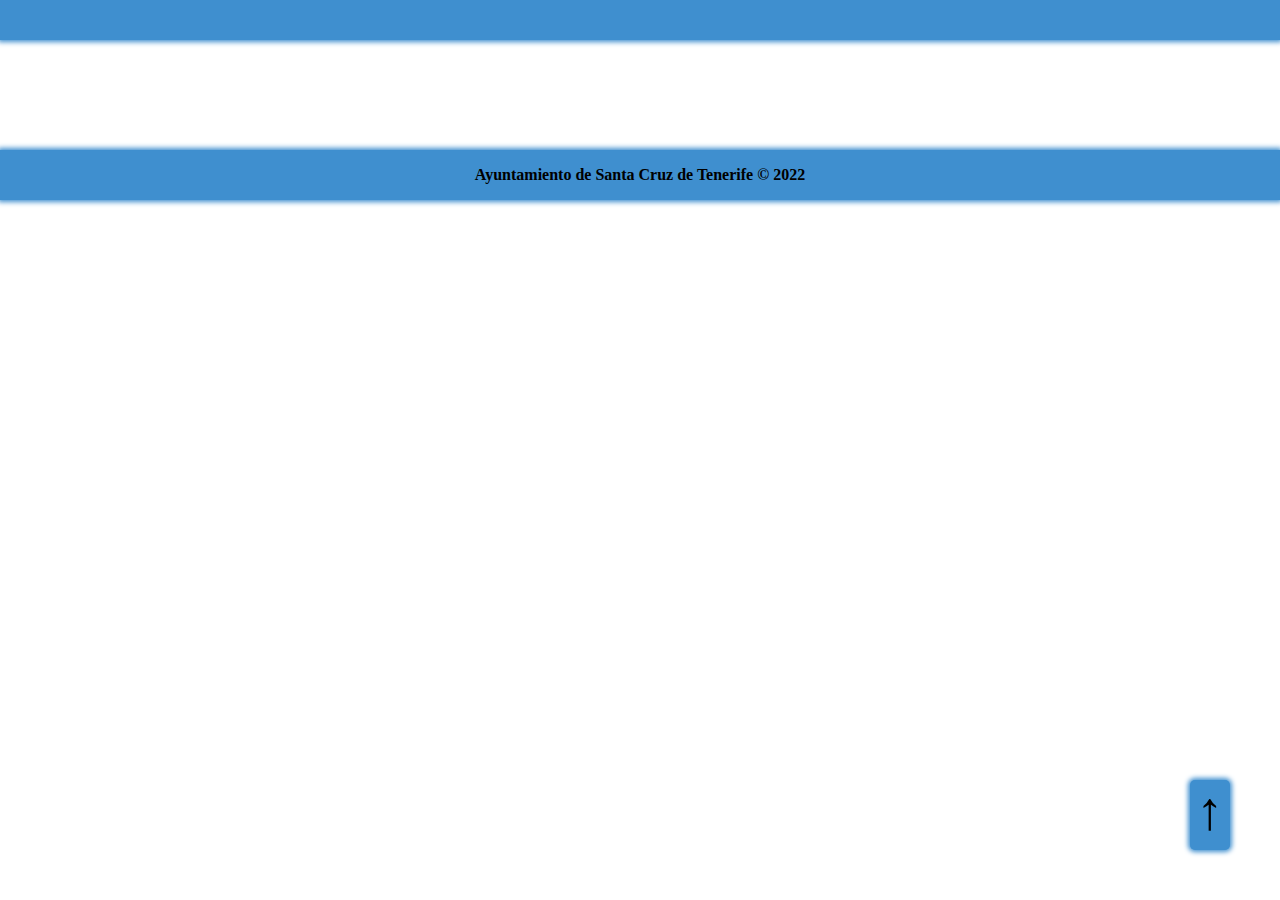
<file: API-ayuntamiento/index.html>
<!DOCTYPE html>
<html lang="es">
<head>
    <meta charset="UTF-8">
    <meta http-equiv="X-UA-Compatible" content="IE=edge">
    <meta name="viewport" content="width=device-width, initial-scale=1.0">
    <title>Espacio Cultural</title>

    <link rel="shortcut icon" href="./images/favicon.ico" type="image/x-icon">
    <link rel="stylesheet" href="./styles.css">
</head>
<body>
    <header id="header">
        <div id="select"></div>
    </header>

    <main id="container"></main>

    <a class="toTheTop" href="#header">&#8593</a>

    <footer class="footer">
        <span><strong>Ayuntamiento de Santa Cruz de Tenerife &copy; 2022</strong></span>
    </footer>

    <script src="./main.js"></script>
</body>
</html>
</file>
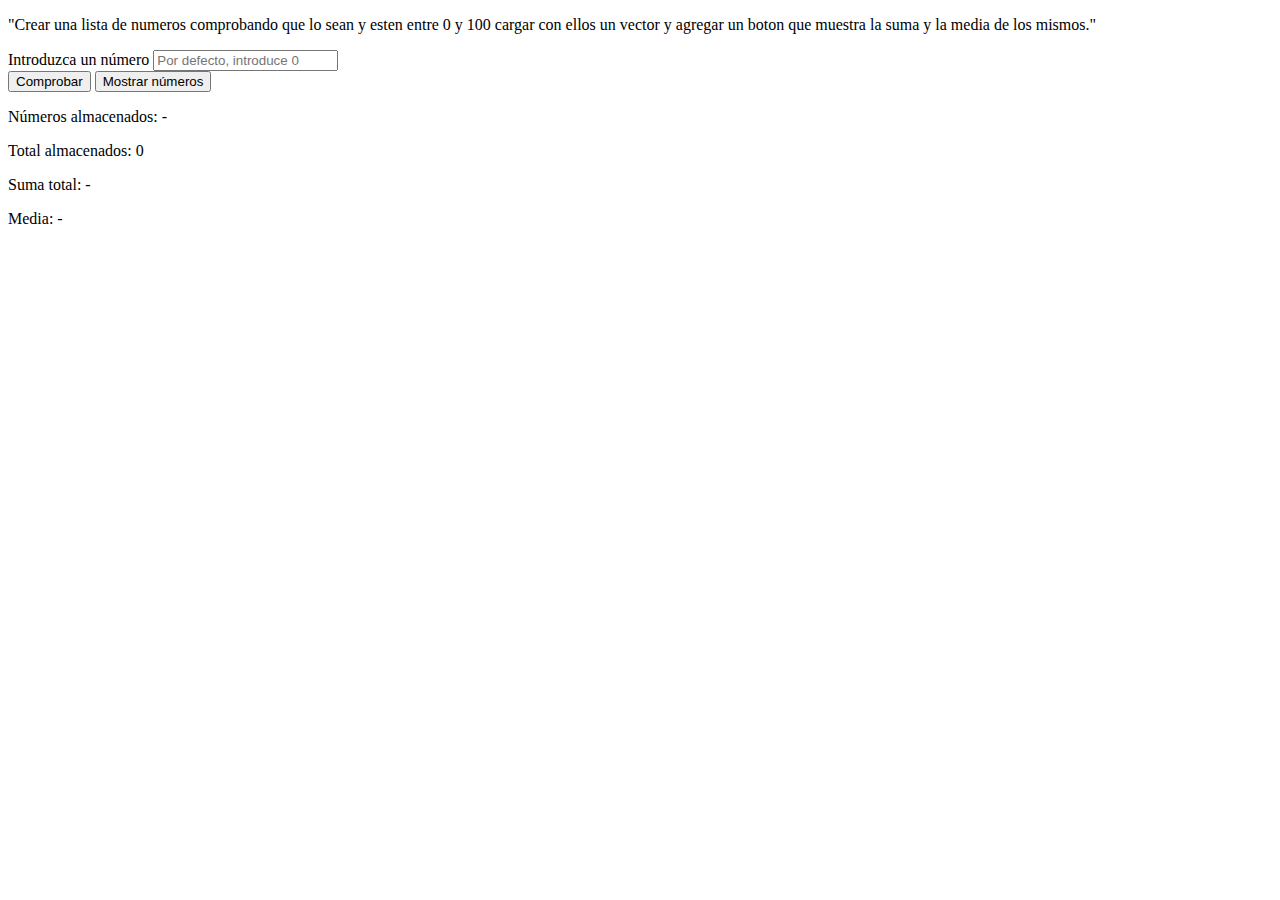
<file: ejercicio-array/index.html>
<!DOCTYPE html>
<html lang="es">
<head>
  <meta charset="UTF-8">
  <meta http-equiv="X-UA-Compatible" content="IE=edge">
  <meta name="viewport" content="width=device-width, initial-scale=1.0">
  <title>Ejercicio del Array</title>
</head>
<body>
  <p>"Crear una lista de numeros comprobando que lo sean y esten entre 0 y 100 cargar con ellos un vector y agregar un boton que muestra la suma y la media de los mismos."</p>

  <form name="numberForm">
    <label for="numbers">Introduzca un número</label>
    <input name="numbers" type="number" placeholder="Por defecto, introduce 0"><span id="checker"></span>
  </form>
  <button id="submit-button">Comprobar</button>
  <button id="show-button">Mostrar números</button>

  <p>Números almacenados: <span id="array">-</span></p>
  <p>Total almacenados: <span id="counter">0</span></p>
  <p>Suma total: <span id="addition">-</span></p>
  <p>Media: <span id="average">-</span></p>

  <script src="./app.js"></script>
</body>
</html>
</file>
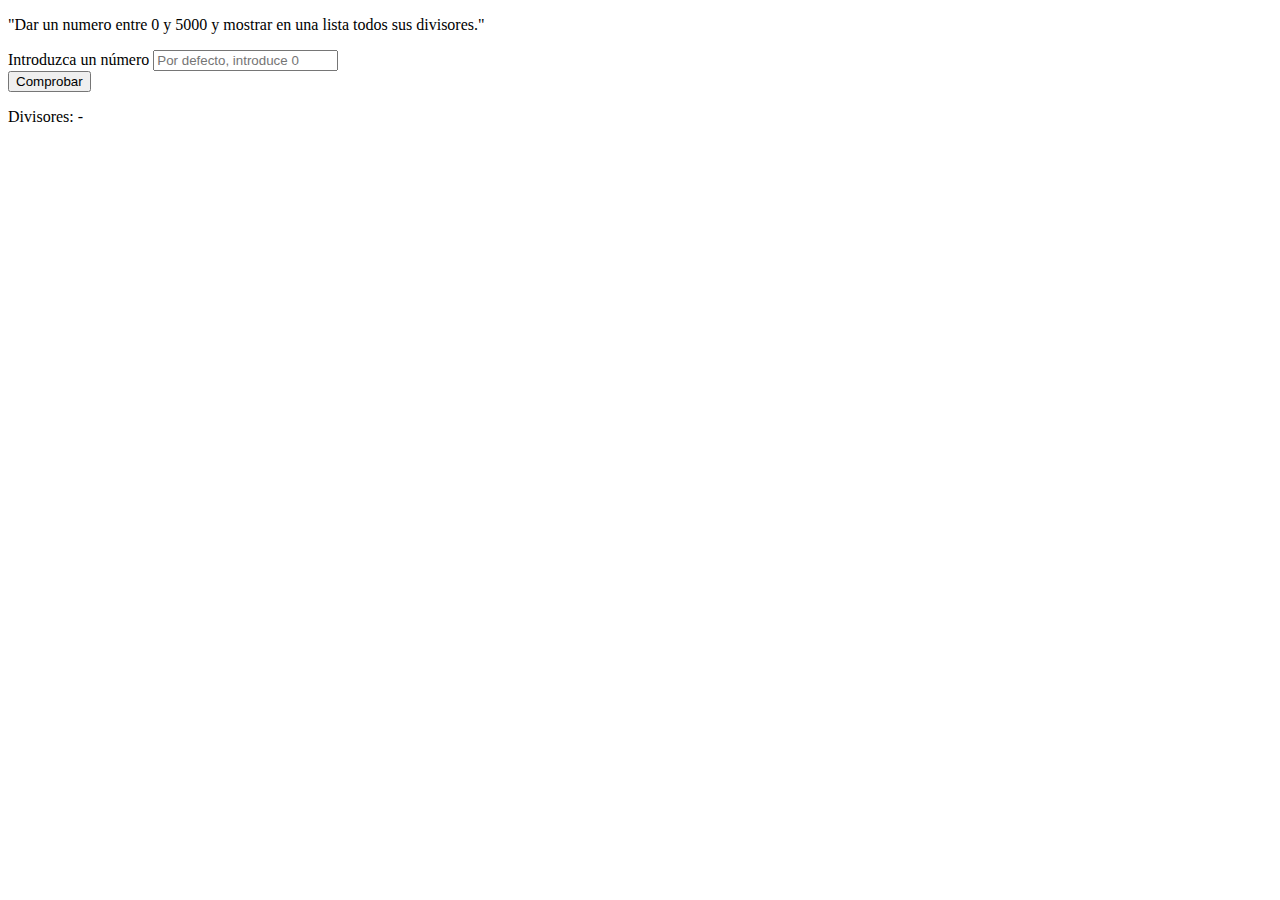
<file: ejercicio-divisores/index.html>
<!DOCTYPE html>
<html lang="es">
<head>
  <meta charset="UTF-8">
  <meta http-equiv="X-UA-Compatible" content="IE=edge">
  <meta name="viewport" content="width=device-width, initial-scale=1.0">
  <title>Ejercicio del Array</title>
</head>
<body>
  <p>"Dar un numero entre 0 y 5000 y mostrar en una lista todos sus divisores."</p>

  <form name="numberForm">
    <label for="numbers">Introduzca un número</label>
    <input name="numbers" type="number" placeholder="Por defecto, introduce 0"><span id="checker"></span>
  </form>
  <button id="submit-button">Comprobar</button>

  <p>Divisores: <span id="dividers">-</span></p>

  <script src="./app.js"></script>
</body>
</html>
</file>
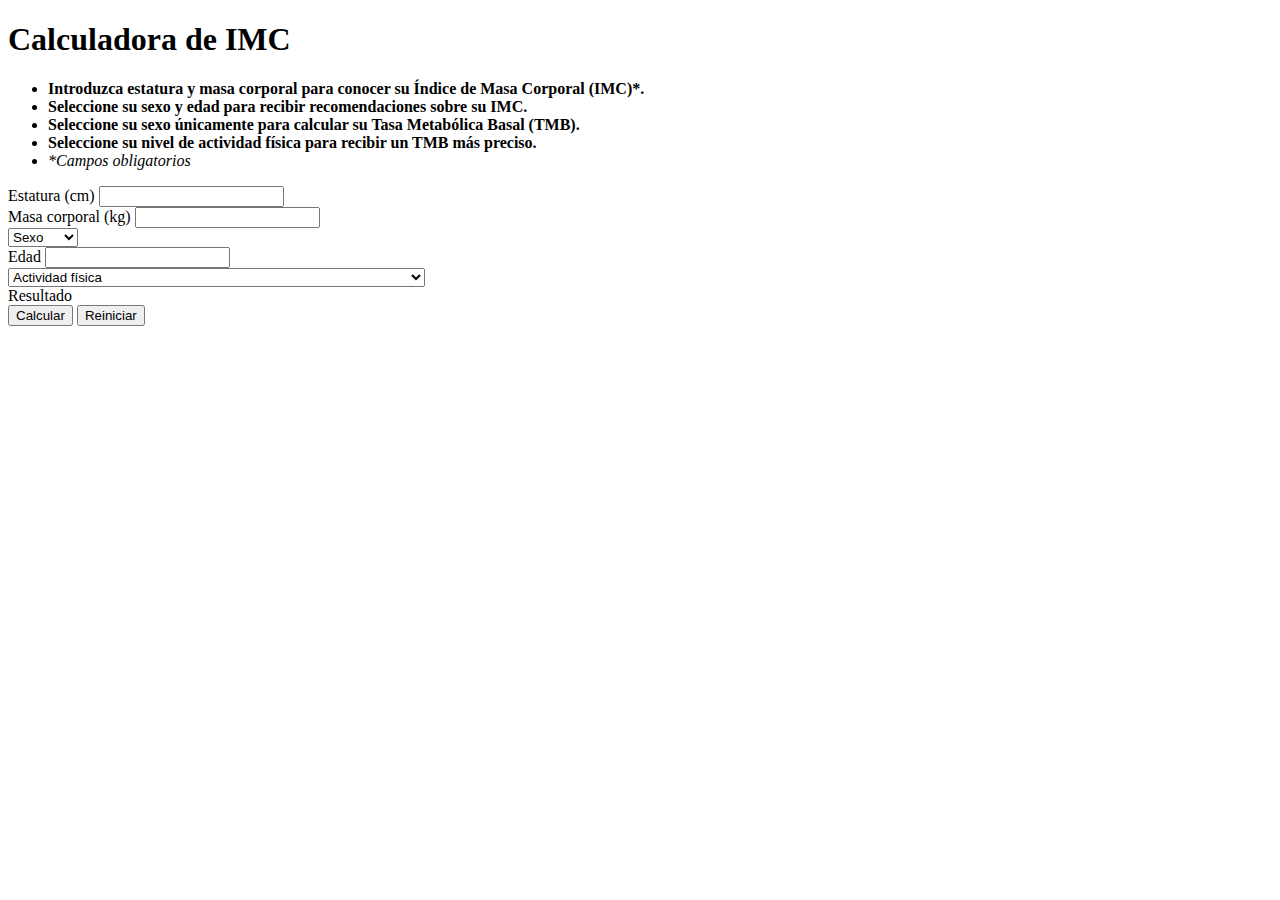
<file: IMC/index.html>
<!DOCTYPE html>
<html lang="es">
<head>
  <meta charset="UTF-8">
  <meta http-equiv="X-UA-Compatible" content="IE=edge">
  <meta name="viewport" content="width=device-width, initial-scale=1.0">

  <link rel="shortcut icon" href="./img/logo.ico" type="image/x-icon">
  <link href="https://cdn.jsdelivr.net/npm/bootstrap@5.1.3/dist/css/bootstrap.min.css" rel="stylesheet" integrity="sha384-1BmE4kWBq78iYhFldvKuhfTAU6auU8tT94WrHftjDbrCEXSU1oBoqyl2QvZ6jIW3" crossorigin="anonymous">
  <title>IMC Calculator</title>
</head>
<body class="d-flex flex-column justify-content-center align-items-center bg-secondary">
  <!-- Header con features de la calculadora -->
  <header class="text-center">
    <h1 class="mt-5">Calculadora de IMC</h1>
    <ul class="text-start mt-5">
      <li><strong>Introduzca estatura y masa corporal para conocer su Índice de Masa Corporal (IMC)*.</strong></li>
      <li><strong>Seleccione su sexo y edad para recibir recomendaciones sobre su IMC.</strong></li>
      <li><strong>Seleccione su sexo únicamente para calcular su Tasa Metabólica Basal (TMB).</strong></li>
      <li><strong>Seleccione su nivel de actividad física para recibir un TMB más preciso.</strong></li>
      <li class="list-unstyled"><em>*Campos obligatorios</em></li>
    </ul>
  </header>

  <!-- Estatura y peso -->
  <main class="container-fluid d-flex flex-column justify-content-center align-items-center m-3 p-3 w-75">
    <div class="m-3 p-3 w-100 bg-light border border-warning rounded-2">
      <div class="input-group input-group-sm mb-3">
        <span class="input-group-text" id="inputGroup-sizing-sm">Estatura (cm)</span>
        <input id="estatura" type="number" class="form-control" title="Escriba su estatura en centímetros">
      </div>

      <div class="input-group input-group-sm mb-3">
        <span class="input-group-text" id="inputGroup-sizing-sm">Masa corporal (kg)</span>
        <input id="peso" type="number" class="form-control" title="Escriba su masa corporal en kilogramos">
      </div>
    </div>

    <!-- Sexo, Edad y Actividad Física -->
    <div class="m-3 p-3 w-100 bg-light border border-warning rounded-2">
      <select id="sexo" class="form-select mb-3" title="Elija su sexo">
        <option selected value="1" title="Sin selección">Sexo</option>
        <option value="hombre" title="Hombre">Hombre</option>
        <option value="mujer" title="Mujer">Mujer</option>
      </select>

      <div class="input-group input-group-sm mb-3">
        <span class="input-group-text" id="inputGroup-sizing-sm">Edad</span>
        <input id="edad" type="number" class="form-control" title="Escriba su edad">
      </div>

      <select id="ejercicio" class="form-select mb-3" title="Elija su sexo">
        <option selected value="1" title="Sin selección">Actividad física</option>
        <option value="1.2" title="Poco o ningún ejercicio ">Poco o ningún ejercicio </option>
        <option value="1.375" title="Ejercicio ligero (1-3 días por semana)">Ejercicio ligero (1-3 días por semana)</option>
        <option value="1.55" title="Ejercicio Moderado (3-5 días por semana)">Ejercicio Moderado (3-5 días por semana)</option>
        <option value="1.725" title="Ejercicio Fuerte (6 días por semana)">Ejercicio Fuerte (6 días por semana)</option>
        <option value="1.9" title="Ejercicio profesional o extremo (todos los días, varias veces al día)">Ejercicio profesional o extremo (todos los días, varias veces al día)</option>
      </select>
    </div>

    <!-- Presentación de resultados -->
    <div class="m-3 p-3 w-100 bg-light border border-warning rounded-2">
      <div class="input-group input-group-sm mb-3">
        <span class="input-group-text" id="inputGroup-sizing-sm">Resultado</span>
        <span id="imc" class="form-control" title="Este es el resultado, de acuerdo a los datos introducidos">
      </div>
    </div>

    <!-- Botones de cálculo y reset -->
    <div class="d-flex flex-row justify-content-around align-items-center m-3 p-3 w-100">
      <button id="calcular" type="button" class="btn btn-light btn-outline-dark m-3" title="Calcular con los datos introducidos">Calcular</button>
      <button id="reset" type="button" class="btn btn-light btn-outline-dark m-3" title="Reiniciar formulario">Reiniciar</button>
    </div>

  </main>

  <script src="./main.js"></script>
  <script src="https://cdn.jsdelivr.net/npm/bootstrap@5.1.3/dist/js/bootstrap.bundle.min.js" integrity="sha384-ka7Sk0Gln4gmtz2MlQnikT1wXgYsOg+OMhuP+IlRH9sENBO0LRn5q+8nbTov4+1p" crossorigin="anonymous"></script>
</body>
</html>
</file>
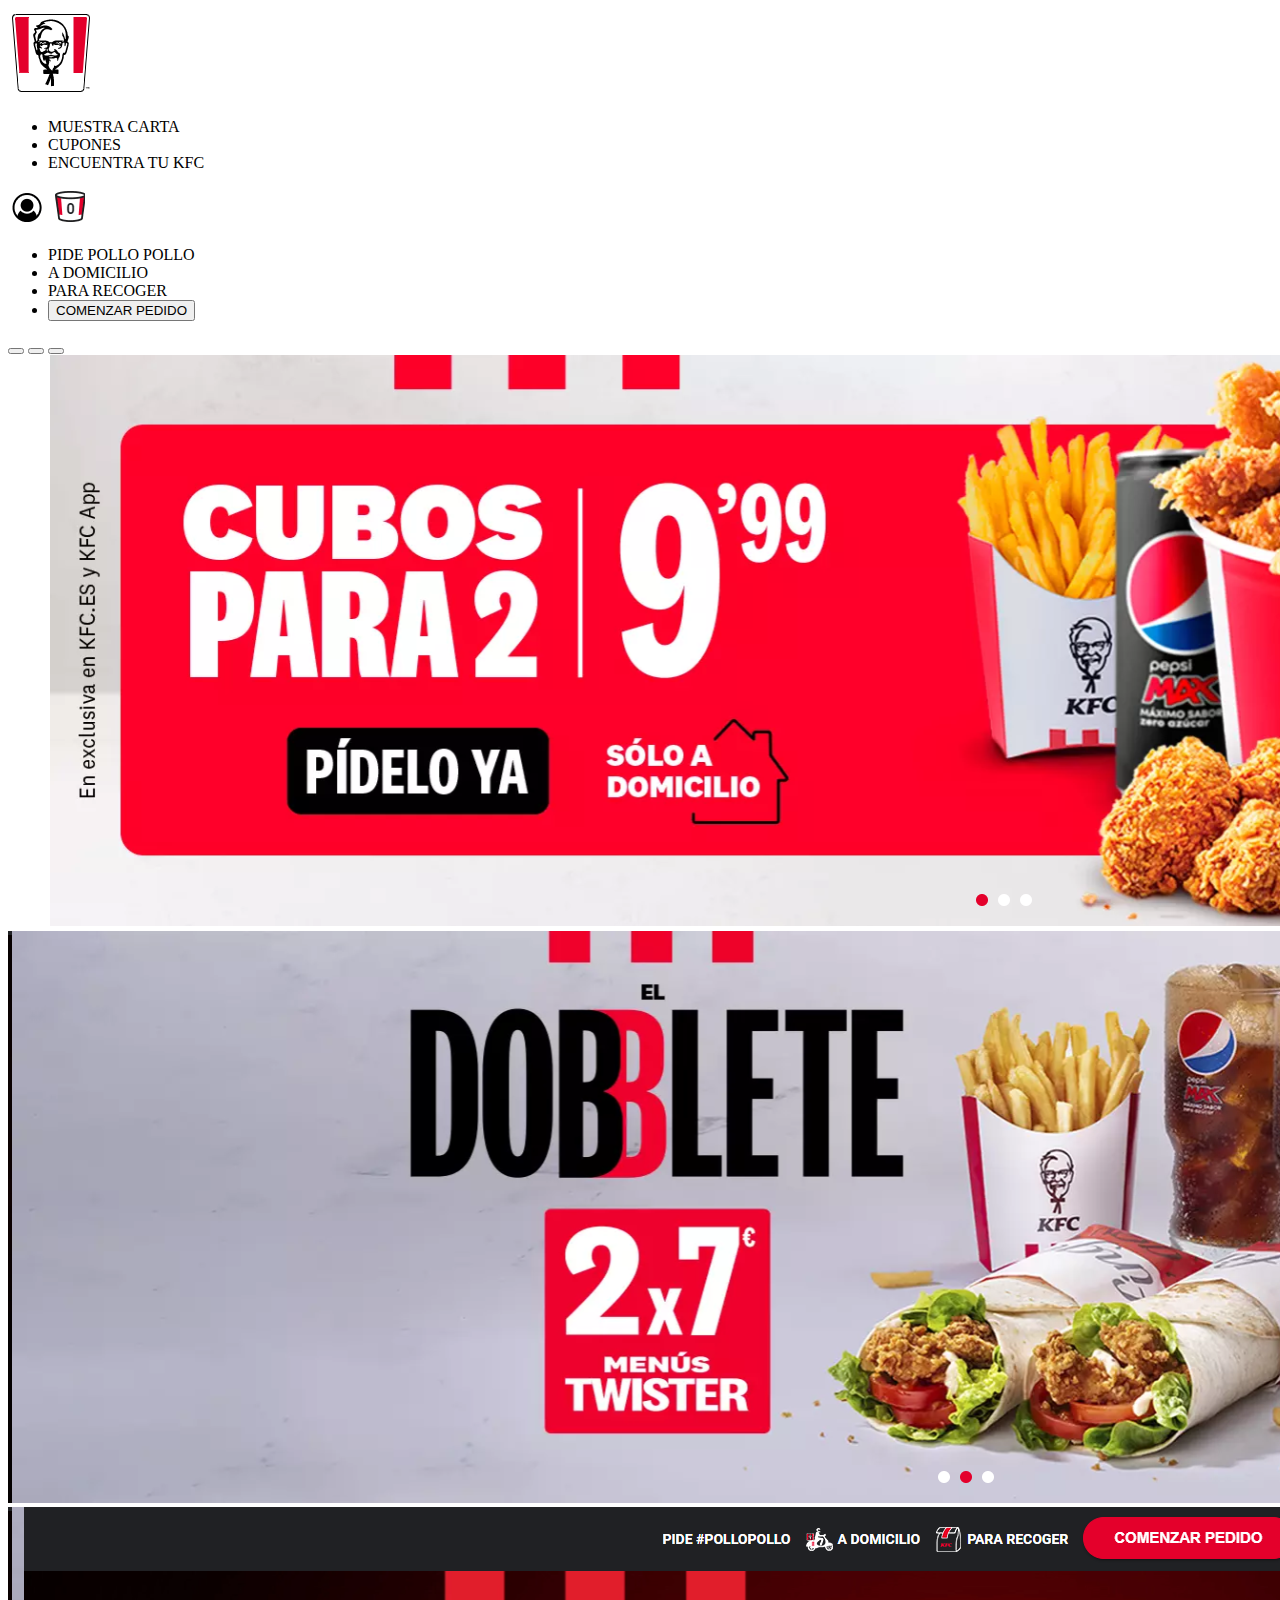
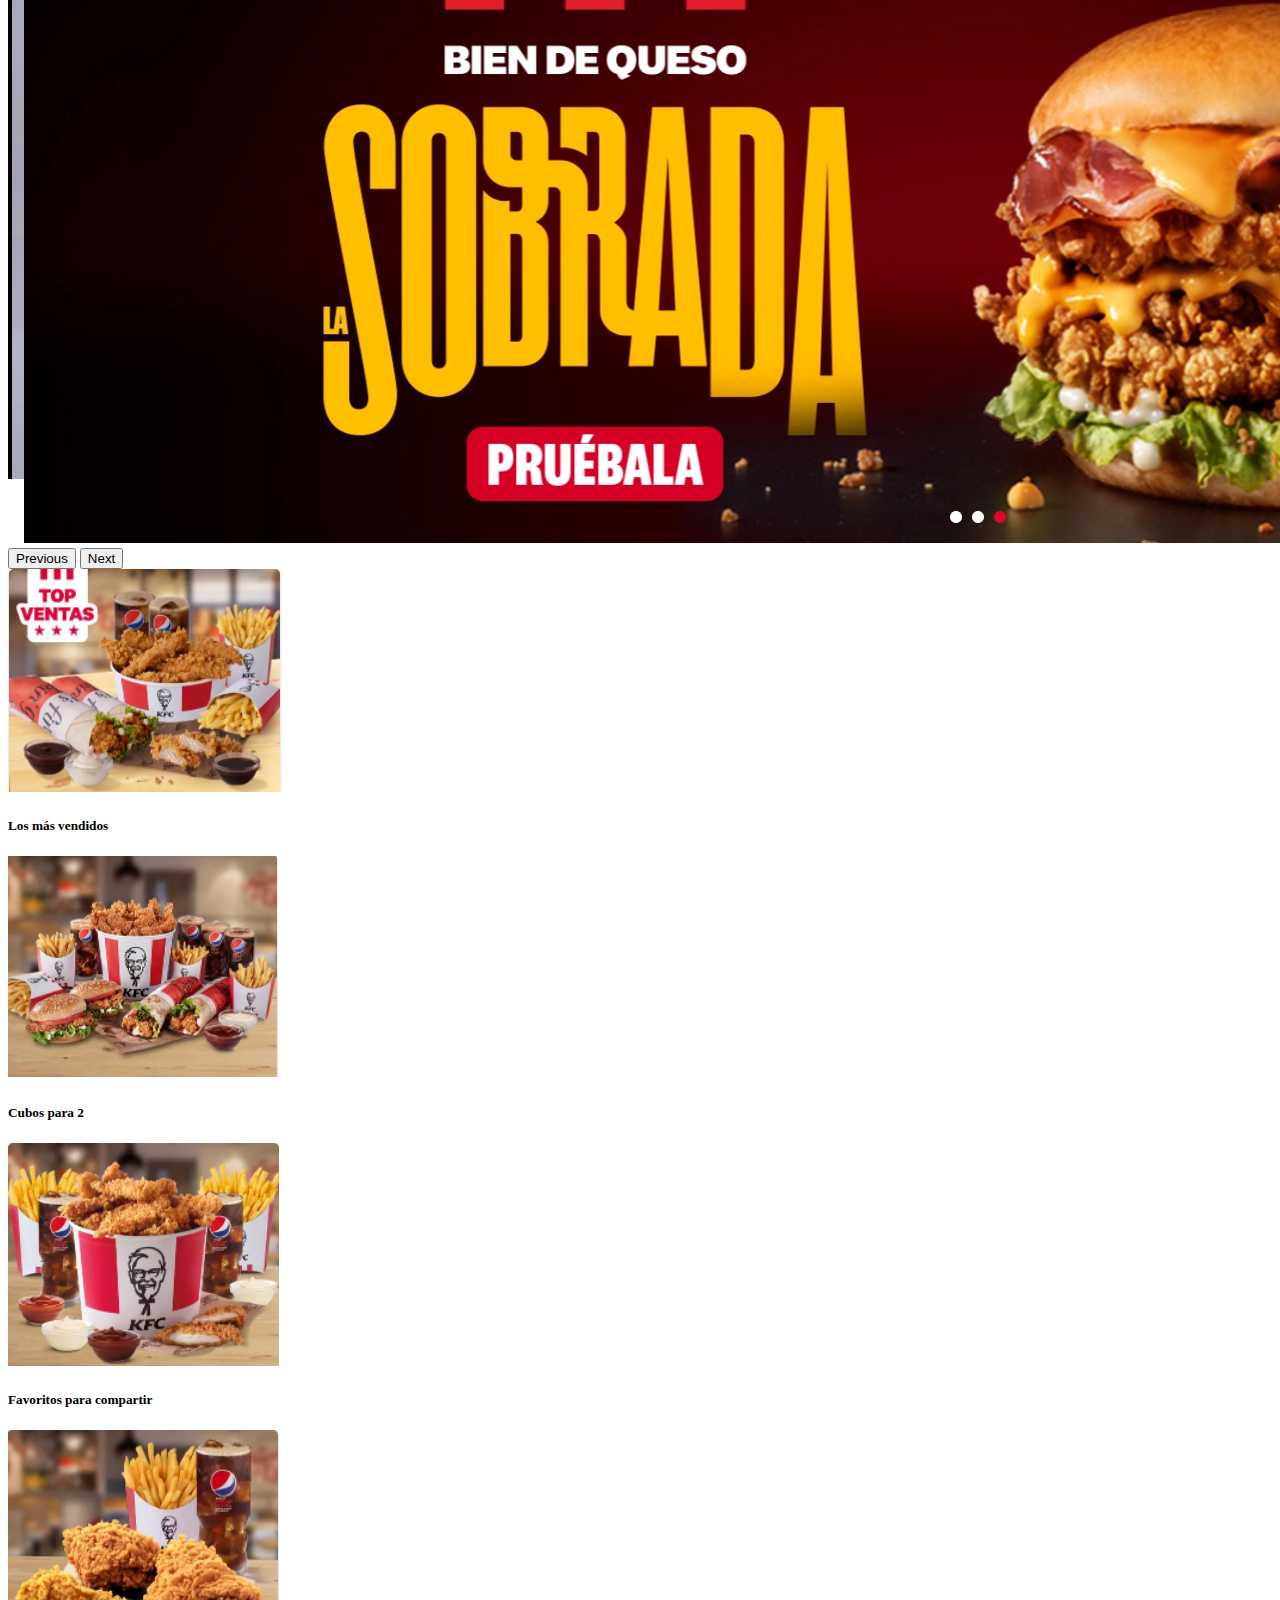
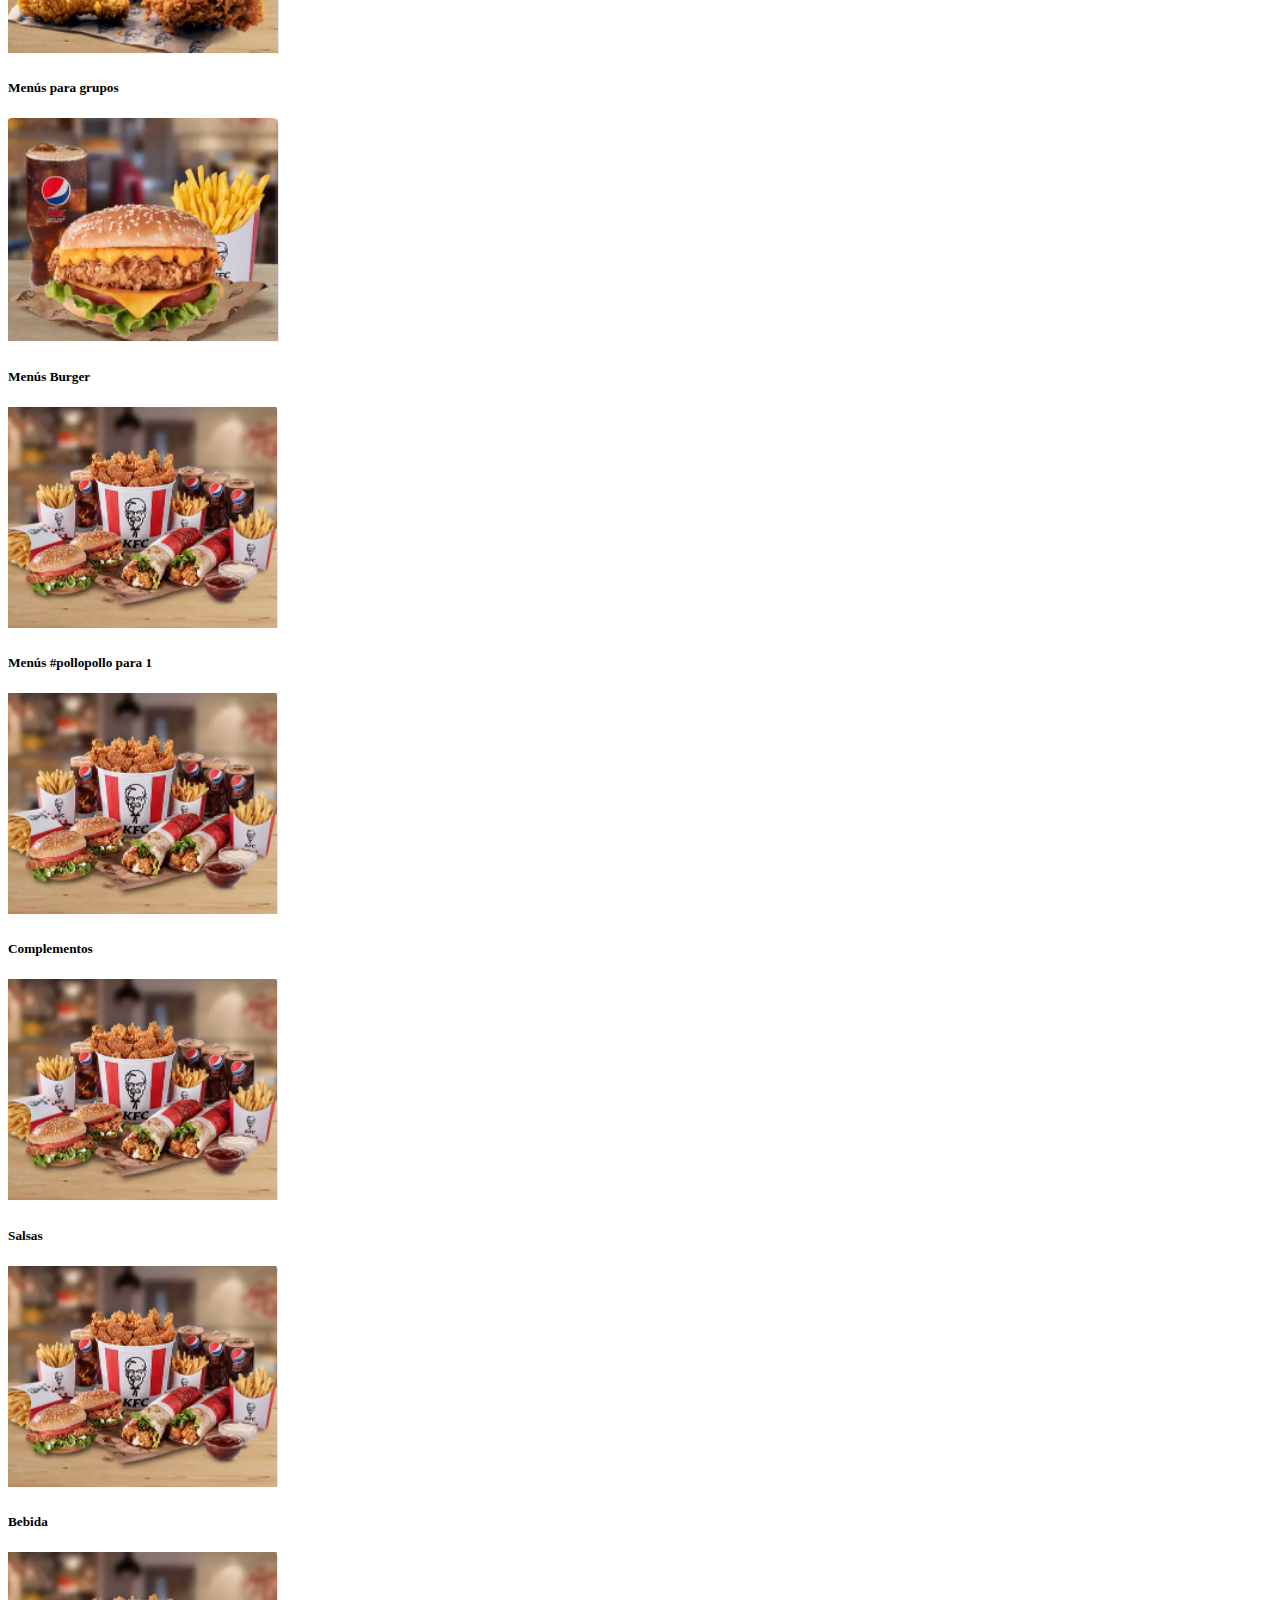
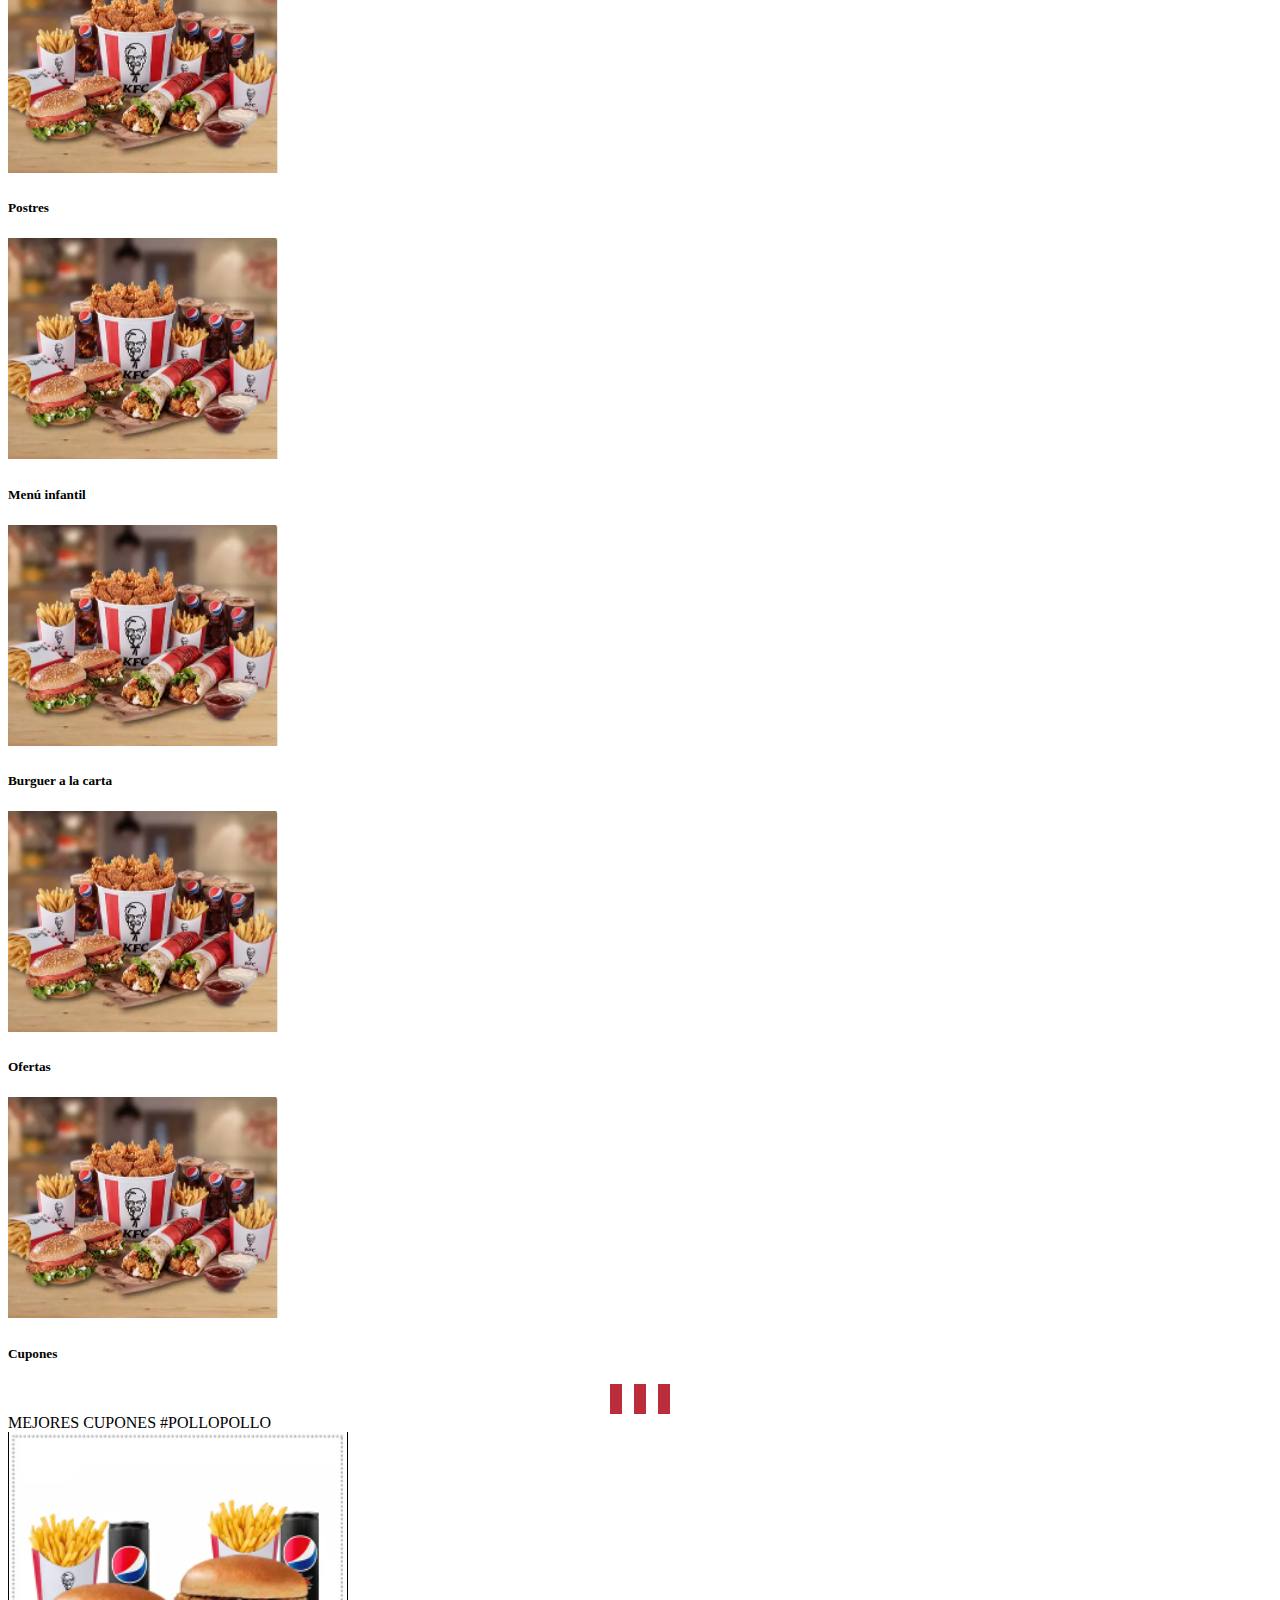
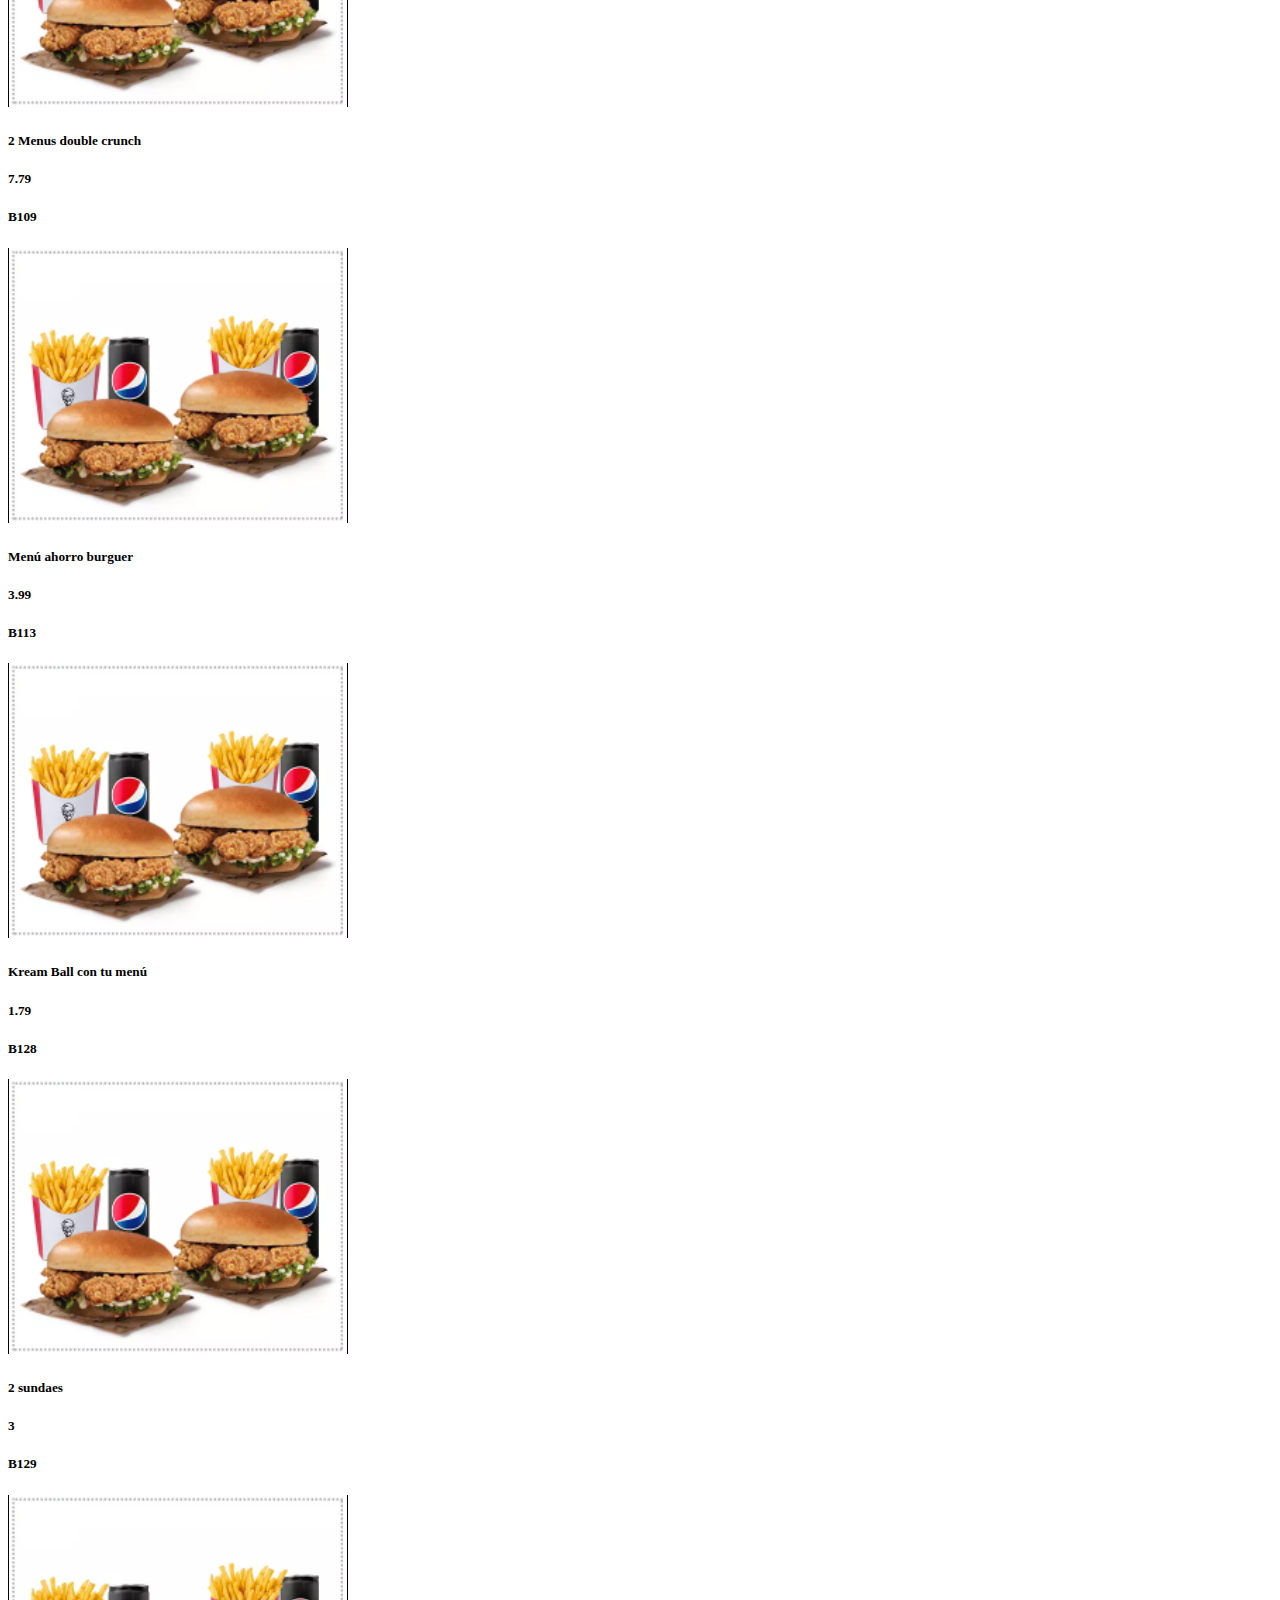
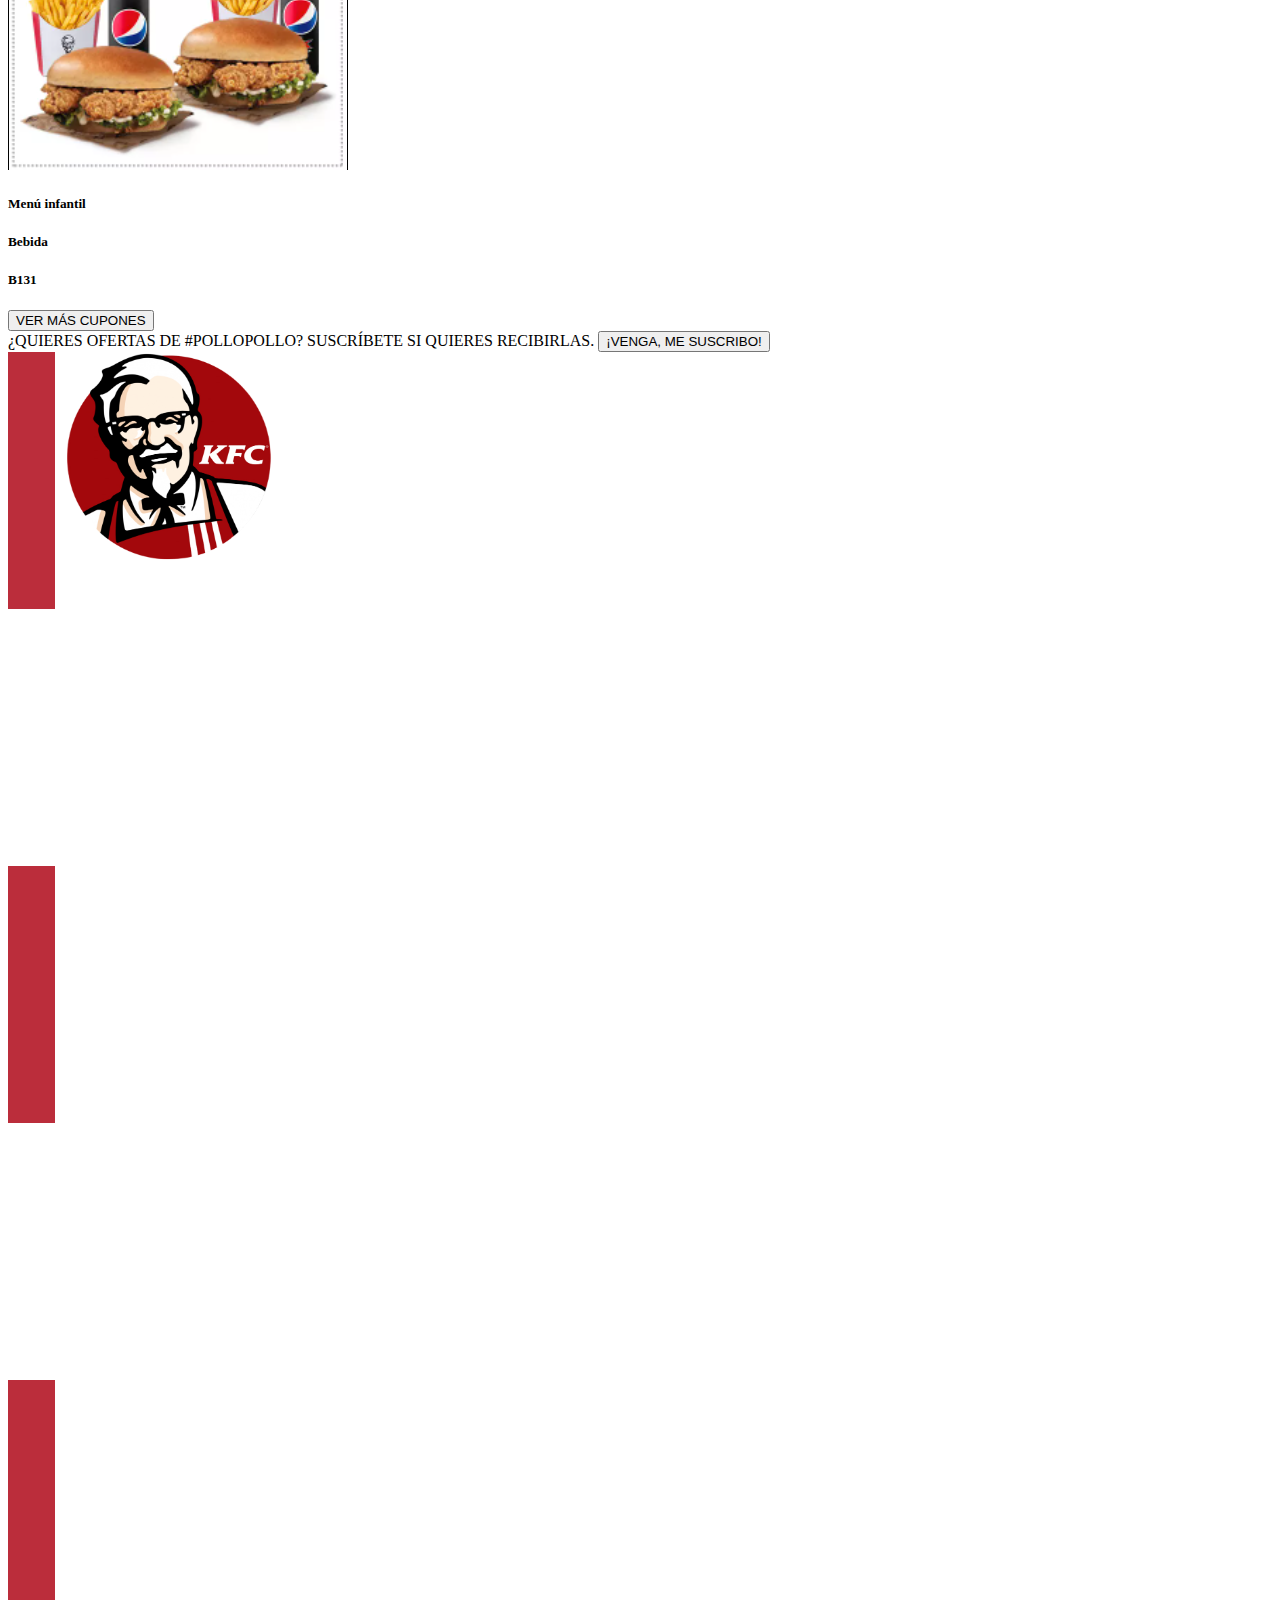
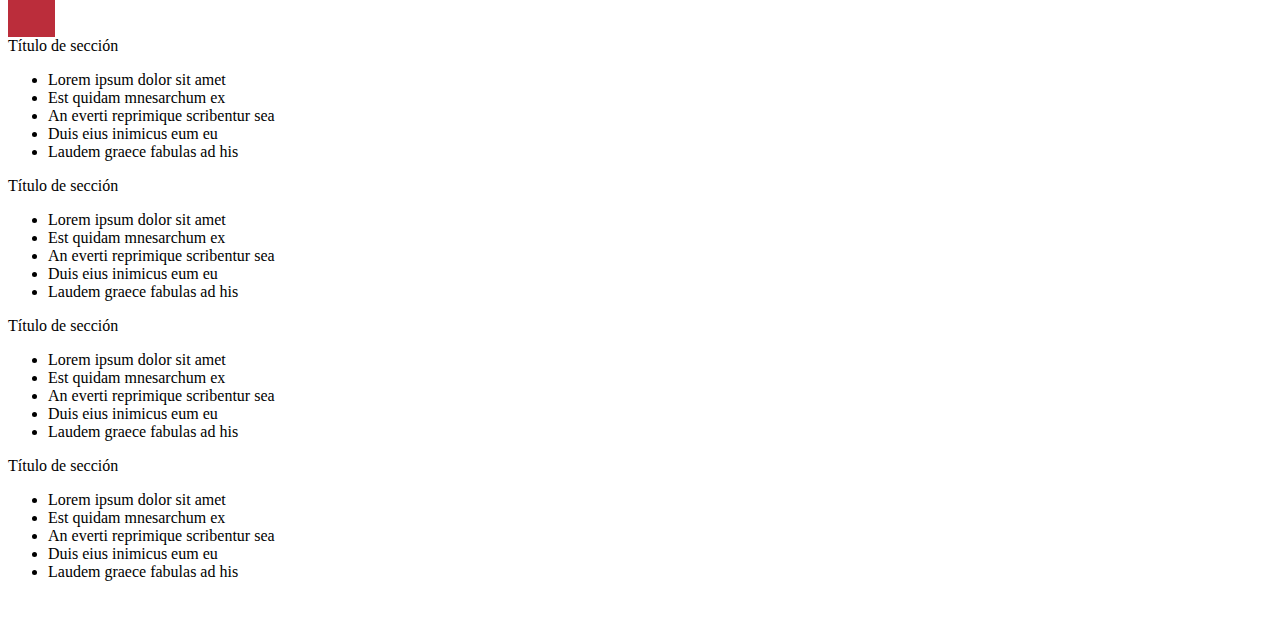
<file: kfc-bootstrap+js/index.html>
<!DOCTYPE html>
<html lang="es">

<head>
    <meta charset="UTF-8">
    <meta http-equiv="X-UA-Compatible" content="IE=edge">
    <meta name="viewport" content="width=device-width, initial-scale=1.0">

    <link rel="shortcut icon" href="./imagenes/logos/kfclogo.png" type="image/x-icon">
    <link href="https://cdn.jsdelivr.net/npm/bootstrap@5.0.2/dist/css/bootstrap.min.css" rel="stylesheet" integrity="sha384-EVSTQN3/azprG1Anm3QDgpJLIm9Nao0Yz1ztcQTwFspd3yD65VohhpuuCOmLASjC" crossorigin="anonymous">
    <link rel="stylesheet" href="./styles.css">

    <title>[KFC] Kansas Fried Children</title>
</head>

<body>
    <header class="mb-2">
        <div class="container-fluid">
            <div class="d-flex justify-content-between">
                <div class="izquierda d-flex align-items-center">
                    <img src="imagenes/logos/kfc.png" alt="logo">

                    <ul class="d-flex list-unstyled fs-7">
                        <li class="ms-4 ponga-selector">MUESTRA CARTA</li>
                        <li class="ms-4 ponga-selector">CUPONES</li>
                        <li class="ms-4 ponga-selector">ENCUENTRA TU KFC</li>
                    </ul>
                </div>
                <div class="d-flex justify-content-center align-items-center">
                    <img class="ponga-selector" src="imagenes/logos/usuario.png" alt="usuario">
                    <img class="ponga-selector" src="imagenes/logos/pedido.png" alt="pedidos">
                </div>
            </div>
        </div>
    </header>

    <article class="mb-5">
        <section>
            <ul class="d-flex list-unstyled fs-7 fw-bold text-light bg-dark justify-content-evenly align-items-center p-2">
                <li class="ms-4 ponga-selector">PIDE POLLO POLLO</li>
                <li class="ms-4 ponga-selector">A DOMICILIO</li>
                <li class="ms-4 ponga-selector">PARA RECOGER</li>
                <li><button type="button" class="btn btn-danger">COMENZAR PEDIDO</button></li>
            </ul>

            <div id="carouselExampleIndicators" class="carousel slide" data-bs-ride="carousel">
                <div class="carousel-indicators">
                    <button type="button" data-bs-target="#carouselExampleIndicators" data-bs-slide-to="0" class="active"></button>
                    <button type="button" data-bs-target="#carouselExampleIndicators" data-bs-slide-to="1"></button>
                    <button type="button" data-bs-target="#carouselExampleIndicators" data-bs-slide-to="2"></button>
                </div>
                <div class="carousel-inner">
                    <div class="carousel-item active">
                        <img src="imagenes/logos/carrousel_1.png" class="d-block w-100" alt="...">
                    </div>
                    <div class="carousel-item">
                        <img src="imagenes/logos/carrousel_2.png" class="d-block w-100" alt="...">
                    </div>
                    <div class="carousel-item">
                        <img src="imagenes/logos/carrousel_3.png" class="d-block w-100" alt="...">
                    </div>
                </div>
                <button class="carousel-control-prev" type="button" data-bs-target="#carouselExampleIndicators" data-bs-slide="prev">
                    <span class="carousel-control-prev-icon ponga-selector"></span>
                    <span class="visually-hidden">Previous</span>
                </button>
                <button class="carousel-control-next" type="button" data-bs-target="#carouselExampleIndicators" data-bs-slide="next">
                    <span class="carousel-control-next-icon ponga-selector"></span>
                    <span class="visually-hidden">Next</span>
                </button>
            </div>
        </section>
    </article>

    <article class="mb-5">
        <div id="lista" class="d-flex flex-wrap justify-content-center gap-4"></div>
    </article>

    <article class="bg-dark d-flex flex-column justify-content-around w-20">
        <div class="rayuelas-rojas">
            <div class="rayuelas-r"></div>
            <div class="rayuelas-b"></div>
            <div class="rayuelas-r"></div>
            <div class="rayuelas-b"></div>
            <div class="rayuelas-r"></div>
        </div>
        <span class="fs-3 text-white text-center p-3">MEJORES CUPONES #POLLOPOLLO</span>
        <div id="cupones" class="d-flex flex-row justify-content-around gap-4 w-20 p-4"></div>
        <div class="d-flex justify-content-center align-items-center mb-5">
            <button type="button" class="btn btn-danger w-25">VER MÁS CUPONES</button>
        </div>
    </article>

    <article class="d-flex justify-content-around align-items-center">
        <div class="d-flex flex-column justify-content-start align-items-center ps-5">
            <span class="fs-2 p-3 fw-bold">¿QUIERES OFERTAS DE #POLLOPOLLO? SUSCRÍBETE SI QUIERES RECIBIRLAS.</span>
            <button type="button" class="btn btn-danger w-25">¡VENGA, ME SUSCRIBO!</button>
        </div>
        <div class="contenedor-clave d-flex justify-content-center align-items-center pe-5">
            <img class="imagen-index" src="./imagenes/logos/kfc - copia.png" alt="">
            <div class="rayuelas-rg"></div>
            <div class="rayuelas-g"></div>
            <div class="rayuelas-rg"></div>
            <div class="rayuelas-g"></div>
            <div class="rayuelas-rg"></div>
        </div>
    </article>

    <footer class="bg-dark">
        <div id="footer-options" class="mt-5 d-flex justify-content-around align-items-center">

        </div>
        <div class="rayuelas-rojas">
            <div class="rayuelas-w"></div>
            <div class="rayuelas-b"></div>
            <div class="rayuelas-w"></div>
            <div class="rayuelas-b"></div>
            <div class="rayuelas-w"></div>
        </div>
    </footer>

    <script src="https://cdn.jsdelivr.net/npm/bootstrap@5.0.2/dist/js/bootstrap.bundle.min.js" integrity="sha384-MrcW6ZMFYlzcLA8Nl+NtUVF0sA7MsXsP1UyJoMp4YLEuNSfAP+JcXn/tWtIaxVXM" crossorigin="anonymous"></script>
    <script src="./main.js"></script>
</body>
</html>
</file>
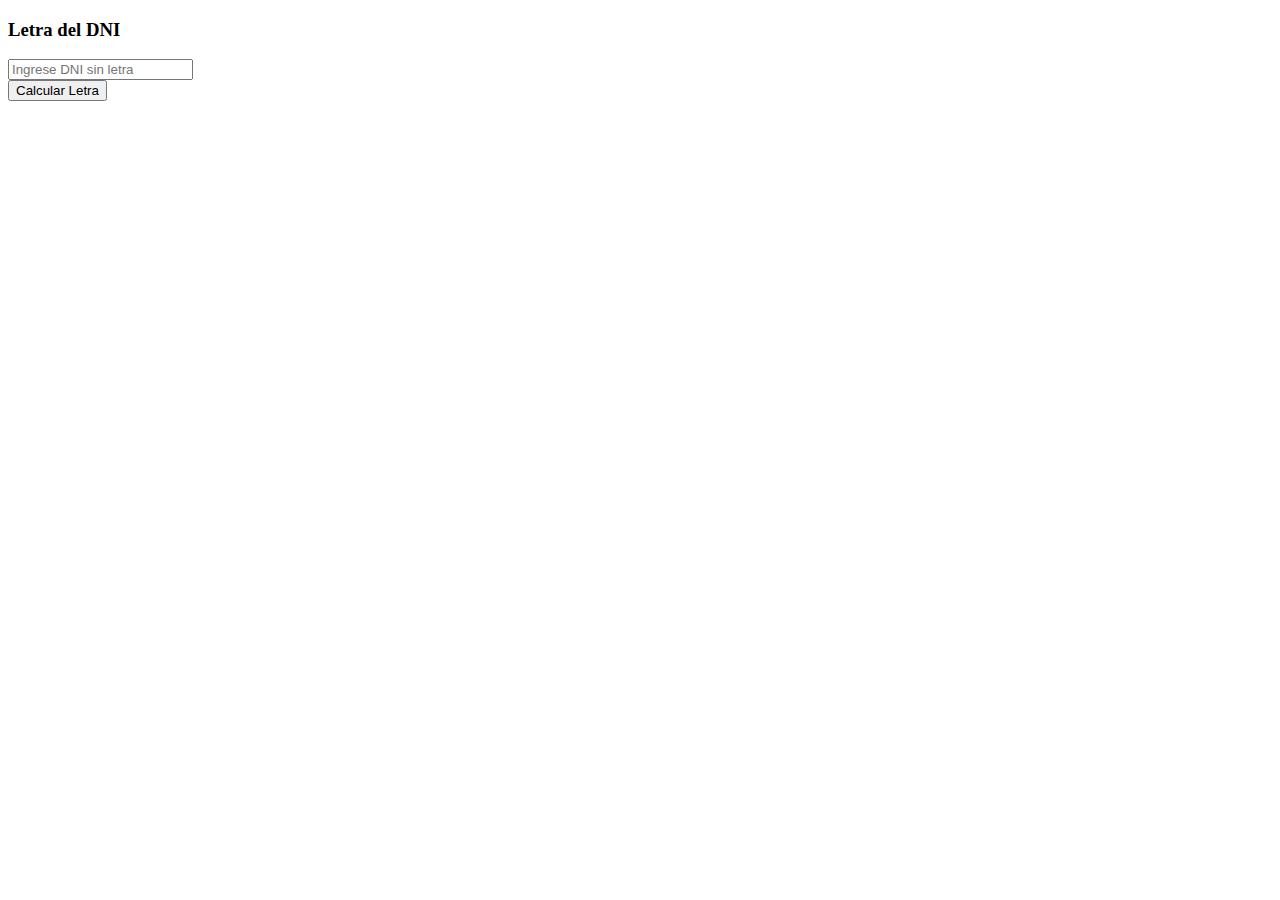
<file: letra-dni/index.html>
<!DOCTYPE html>
<html lang="en">

<head>
  <meta charset="UTF-8">
  <meta http-equiv="X-UA-Compatible" content="IE=edge">
  <meta name="viewport" content="width=device-width, initial-scale=1.0">

  <link href="https://cdn.jsdelivr.net/npm/bootstrap@5.1.3/dist/css/bootstrap.min.css" rel="stylesheet" integrity="sha384-1BmE4kWBq78iYhFldvKuhfTAU6auU8tT94WrHftjDbrCEXSU1oBoqyl2QvZ6jIW3" crossorigin="anonymous">
  <link rel="stylesheet" href="">
  <title>DNI</title>
</head>

<body>
  <div id="template-bg-1 d-flex flex-column justify-content-center align-items-center">
    <div class="d-flex flex-column min-vh-100 justify-content-center align-items-center">
      <div class="card p-4 text-light bg-dark mb-5">
        <div class="card-header">
          <h3>Letra del DNI</h3>
        </div>
        <div class="card-body w-100">
          <form name="login" action="">
            <div class="input-group form-group mt-3">
              <div class="bg-secondary rounded-start">
                <span class="m-3"><i class="fas fa-user mt-2"></i></span>
              </div>
              <input id="numero" type="text" class="form-control" placeholder="Ingrese DNI sin letra">
            </div>
            <div class="input-group form-group mt-3">
              <div class="bg-secondary rounded-start">
                <span class="m-3"><i class="fas fa-user mt-2"></i></span>
              </div>
              <span id="letra" class="form-control">
            </div>
            <div class="form-group mt-3">
              <button type="button" class="btn btn-primary" onclick="letra()">Calcular Letra</button>
            </div>
          </form>
        </div>
      </div>
    </div>
  </div>
  <script src="./main.js"></script>
  <script src="https://cdn.jsdelivr.net/npm/bootstrap@5.1.3/dist/js/bootstrap.bundle.min.js" integrity="sha384-ka7Sk0Gln4gmtz2MlQnikT1wXgYsOg+OMhuP+IlRH9sENBO0LRn5q+8nbTov4+1p" crossorigin="anonymous"></script>
</body>
</html>
</file>
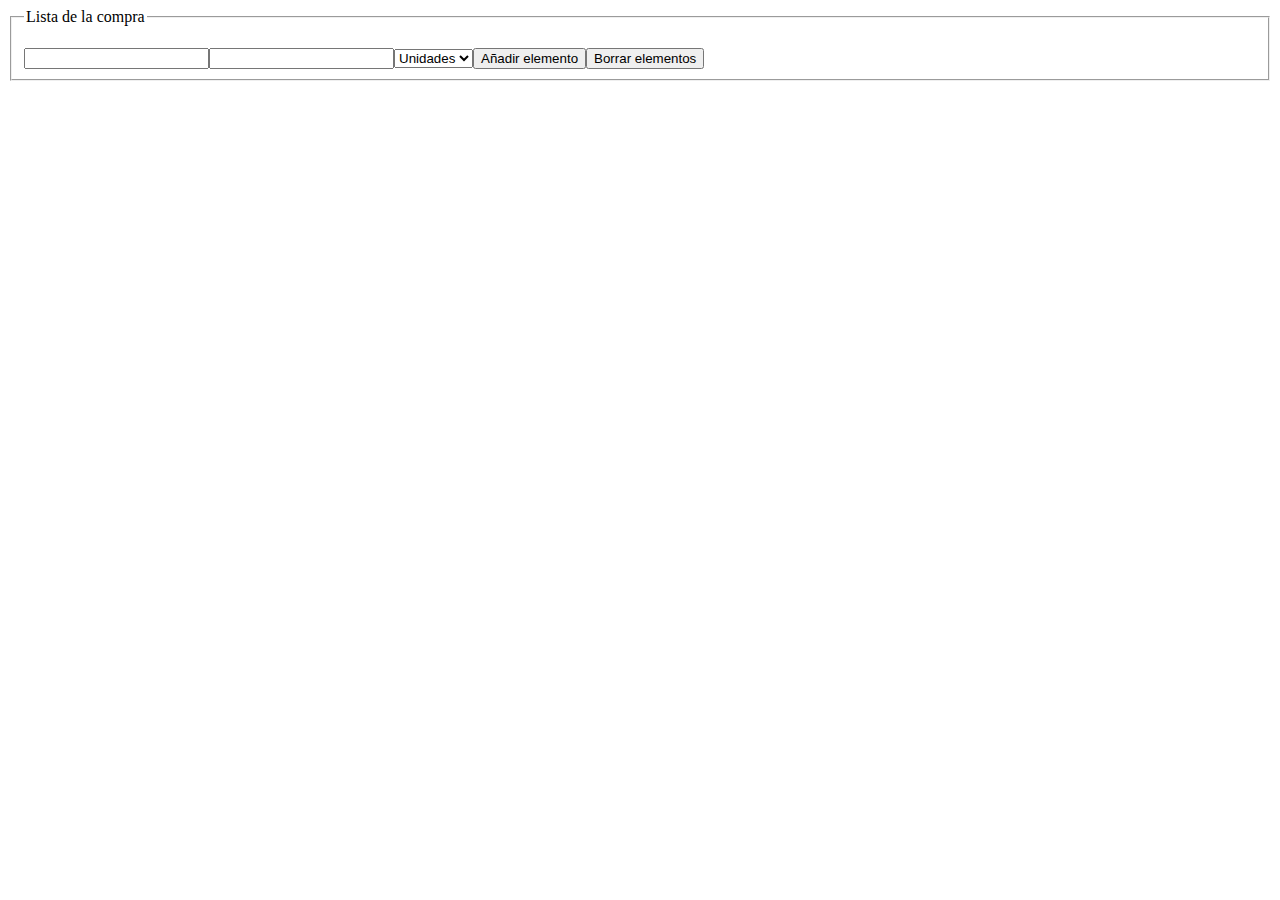
<file: lista-compra/index.html>
<!DOCTYPE html>
<html lang="en">
<head>
  <meta charset="UTF-8">
  <meta http-equiv="X-UA-Compatible" content="IE=edge">
  <meta name="viewport" content="width=device-width, initial-scale=1.0">

  <link rel="stylesheet" href="./style.css">
  <title>Lista</title>
</head>
<body>

  <script src="./app.js"></script>
</body>
</html>
</file>
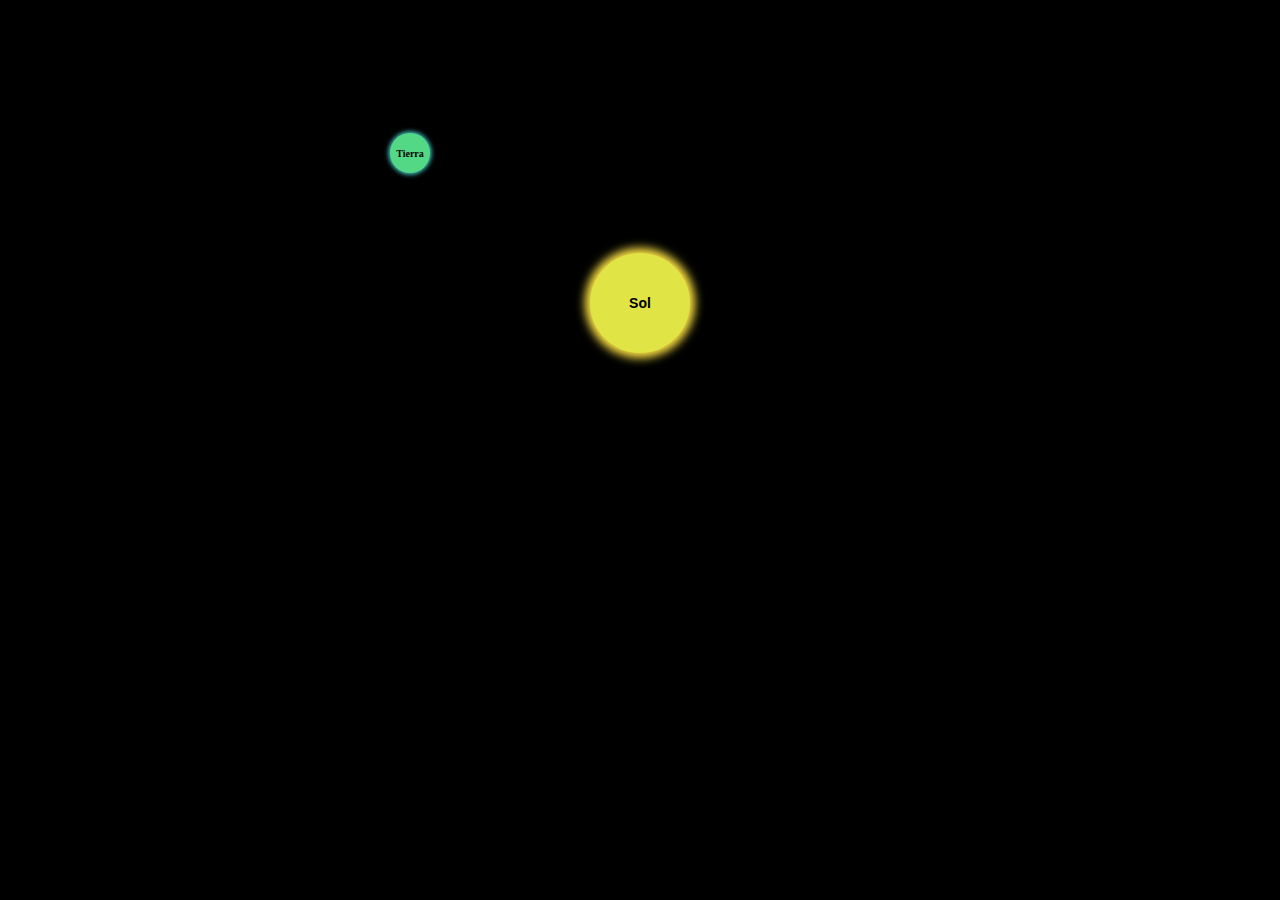
<file: tester/index.html>
<!DOCTYPE html>
<html lang="en">
<head>
  <meta charset="UTF-8">
  <meta http-equiv="X-UA-Compatible" content="IE=edge">
  <meta name="viewport" content="width=device-width, initial-scale=1.0">
  <link rel="stylesheet" href="./styles.css">
  <script src="./index.js"></script>
  <title>Mira mi planeta</title>
</head>
<body>
  <div class="container">
    <div class="A">Tierra</div>
    <button id="B">Sol</button>
  </div>
</body>
</html>
</file>
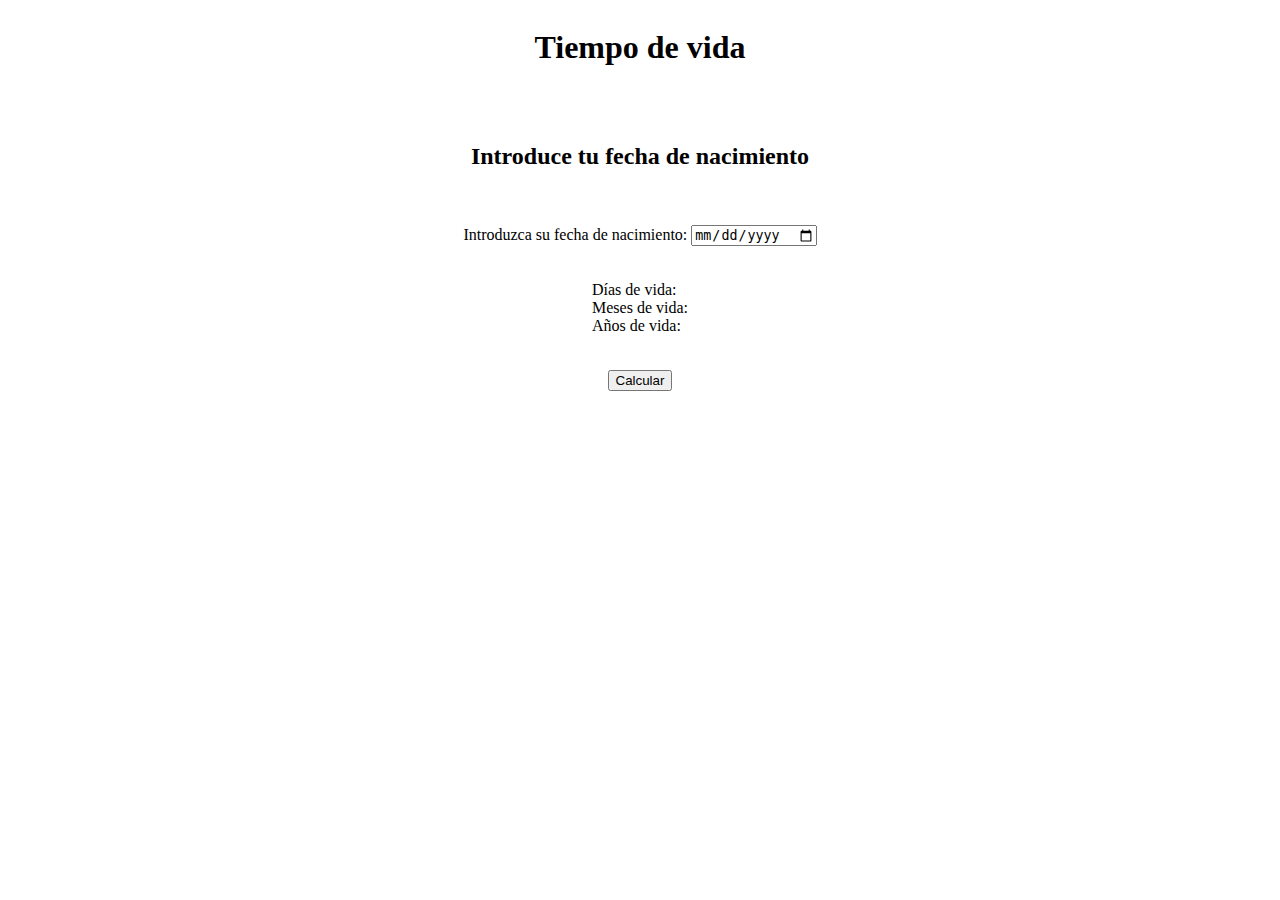
<file: tiempo-de-vida/index.html>
<!DOCTYPE html>
<html lang="es">
<head>
  <meta charset="UTF-8">
  <meta http-equiv="X-UA-Compatible" content="IE=edge">
  <meta name="viewport" content="width=device-width, initial-scale=1.0">
  <link rel="stylesheet" href="./styles.css">
  <title>Días de vida</title>
</head>
<body>
  <head>
    <h1>Tiempo de vida</h1>
    <h2>Introduce tu fecha de nacimiento </h2>
  </head>

  <main>
    <section>
      <span>Introduzca su fecha de nacimiento:</span>
      <input id="birth-date" type="date">
    </section>

    <section>
      <div>
        <span>Días de vida:</span>
        <span id="days"></span>
      </div>

      <div>
        <span>Meses de vida:</span>
        <span id="months"></span>
      </div>

      <div>
        <span>Años de vida:</span>
        <span id="years"></span>
      </div>
    </section>

    <section>
      <button id="calculate">Calcular</button>
    </section>
  </main>

  <script src="./main.js"></script>
</body>
</html>
</file>
<file: API-ayuntamiento/styles.css>
body {
  margin: 0px;
  padding: 0px;
}

a, a:hover, a:active {
  color: #000000;
  text-decoration: none;
  font-size: 54px;
  font-weight: bold;
  text-align: center;
  vertical-align: middle;
}

#header {
  padding: 20px;
  font-weight: bold;
  background-color: #3F8FCF;
  box-shadow: 0px 0px 5px 2px #3F8FCF;
  display: flex;
  flex-direction: row-reverse;
  justify-content: space-around;
  align-items: center;
}

.logo {
  background-color: #ffffff;
  padding: 5px;
  margin: 15px;
  border-radius: 10px;
  box-shadow: 0px 0px 2px 1px #ffffff;
}

#select {
  display: flex;
  justify-content: center;
  align-items: center;
  gap: 10px;
}

#filter {
  background-color: #3F8FCF;
}

option {
  font-weight: bold;
}

.cards {
  width: 30%;
  height: auto;
  border: 1px solid;
  border-radius: 10px;
  padding: 15px 5px 5px 5px;
  box-shadow: 0px 0px 5px 1px black;
  overflow: hidden;
}

.eventImages {
  width: 100%;
  height: 500px;
  object-fit: contain;
  overflow: hidden;
  border-radius: 5px;
}

#container {
  display: flex;
  justify-content: space-around;
  align-items: center;
  flex-wrap: wrap;
  margin-top: 30px;
  padding: 40px;
  gap: 20px;
}

.toTheTop {
  width: 40px;
  height: 70px;
  background-color: #3F8FCF;
  box-shadow: 0px 0px 5px 2px #3F8FCF;
  border-radius: 5px;
  position: fixed;
  bottom: 50px;
  right: 50px;
}

.footer {
  height: 50px;
  background-color: #3F8FCF;
  box-shadow: 0px 0px 5px 2px #3F8FCF;
  display: flex;
  justify-content: center;
  align-items: center;
}

@media (max-width: 630px) {
  .cards {
    width: 75%;
    height: auto;
  }

  #container {
    display: flex;
    flex-direction: column;
    justify-content: space-around;
    align-items: center;
    gap: 30px;
  }

  #header {
    flex-direction: column-reverse;
  }
}

@media (min-width: 631px) and (max-width: 839px) {
  .cards {
    width: 45%;
    height: auto;
  }

  #header {
    flex-direction: column-reverse;
  }
}
</file>
<file: kfc-bootstrap+js/styles.css>
* {
    cursor: default;
}

.ponga-selector {
    cursor: pointer;
}

.encabezado {
    display: flex;
    justify-content: flex-start;
    align-items: center;
}

.rayuelas-rojas {
    margin: 0px;
    padding: 0px;
    display: flex;
    justify-content: center;
    align-items: center
}

.rayuelas-r, .rayuelas-b, .rayuelas-w {
    height: 30px;
    width: 12px;
}

.rayuelas-rg, .rayuelas-g {
    height: 257px;
    width: 47px;
    z-index: 0;
}

.rayuelas-r, .rayuelas-rg {
    background-color: #BB2D3B;
}

.rayuelas-w {
    background-color: white;
}

.contenedor-clave {
    position: relative;
}

.imagen-index {
    z-index: 1;
    width: calc(65px * 5);
    position: absolute;
}
</file>
<file: lista-compra/style.css>
* {
  cursor: default;
  user-select: none;
}

.active {
  color: red;
}
</file>
<file: tester/styles.css>
body {
  background-color: rgb(0, 0, 0);

  display: flex;
  align-items: center;
  justify-content: center;

  cursor: default;
}

.container {
  width: 500px;
  height: 500px;
  display: flex;

  margin-top: 50px;

  position: relative;
}

.A {
  width: 40px;
  height: 40px;

  background-color: rgb(83, 216, 134);

  font-size: 10px;
  font-weight: bold;

  border-radius: 50%;
  box-shadow: 0px 0px 5px 1px rgb(82, 240, 232);

  display: flex;
  align-items: center;
  justify-content: center;
  transform: translateY(75px);

  animation: rotation 7s linear 0s infinite normal none running;
}

#B {
  width: 100px;
  height: 100px;

  background-color: rgb(225, 228, 69);

  font-size: 14px;
  font-weight: bold;

  position: absolute;
  top: 120px;
  left: 200px;

  border: 0px;
  border-radius: 50%;
  box-shadow: 0px 0px 10px 5px rgb(255, 228, 69);

  display: flex;
  align-items: center;
  justify-content: center;
  transform: translateY(75px);
}

@keyframes rotation {
  0% {
    transform: translate(0%, 0%);
  }

  25% {
    transform: translate(500px, 0px);
  }

  50% {
    transform: translate(500px, 500px);
  }

  75% {
    transform: translate(0px, 500px);
  }

  100% {
    transform: translate(0px, 0px);
  }
}
</file>
<file: tiempo-de-vida/styles.css>
body, main{
  display: flex;
  flex-direction: column;
  justify-content: center;
  align-items: center;
  gap: 35px;
}
</file>
